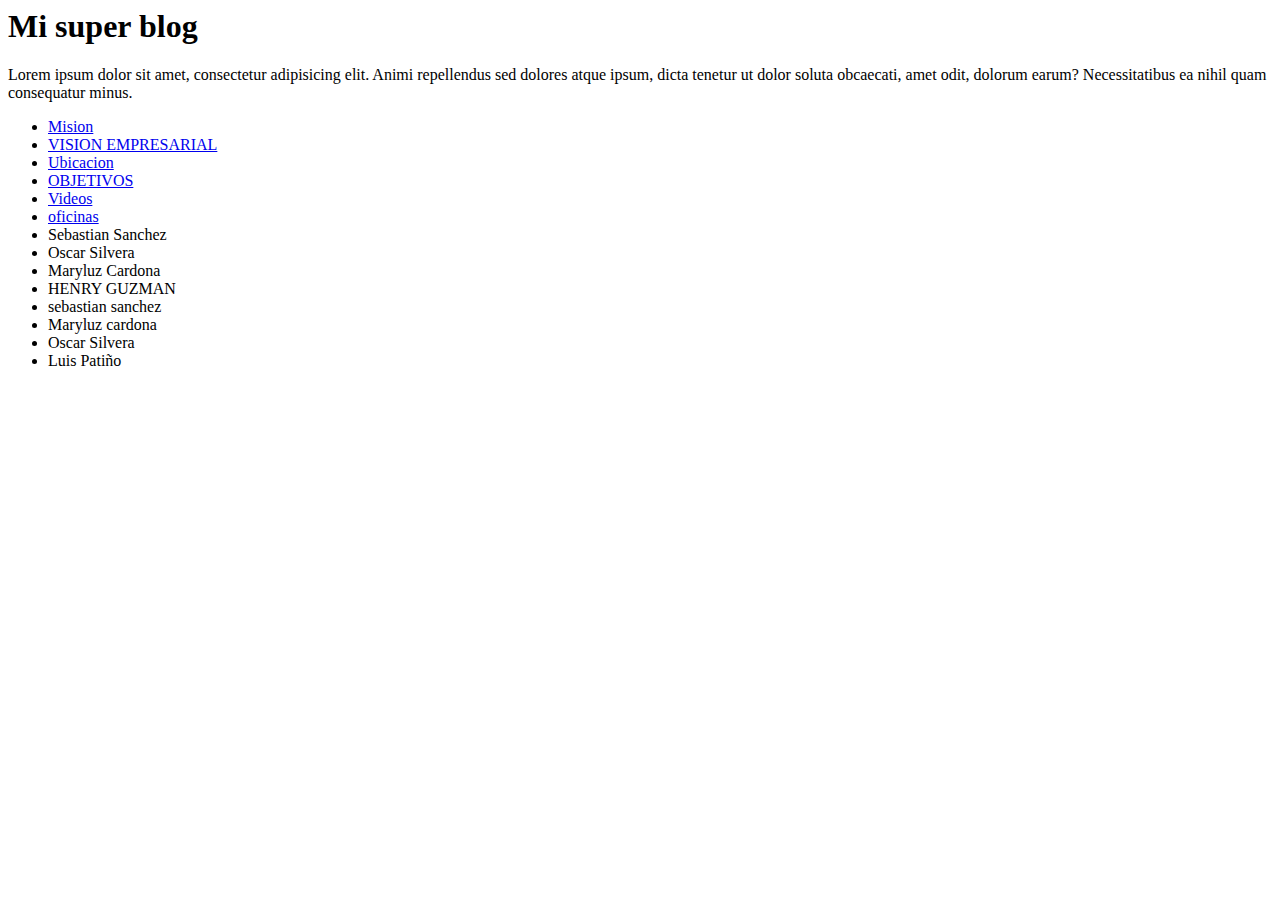
<file: index.html>
<html>
  <head>
    <title>Prueba</title>
  </head>
  <body>
    <h1>Mi super blog</h1>
    <p>
      Lorem ipsum dolor sit amet, consectetur adipisicing elit. Animi repellendus sed dolores atque ipsum, dicta tenetur ut dolor soluta obcaecati, amet odit, dolorum earum? Necessitatibus ea nihil quam consequatur minus.
    </p>
    <ul>
      <li><a href = "mision.html">Mision</a></li>
      <li><a href="vision.html">VISION EMPRESARIAL</a></li>
      <li><a href="mapa.html">Ubicacion</a></li>
      <li><a href="OBJETIVOS.html" >OBJETIVOS</a></li>
      <li><a href="videos.html">Videos</a></li>
      <li><a href="oficinas/oficinas.html">oficinas</a></li>
      <li>Sebastian Sanchez</li>
  	  <li>Oscar Silvera</li>
	    <li>Maryluz Cardona</li>
      <li>HENRY GUZMAN</li>
      <li>sebastian sanchez</li>
	  <li>Maryluz cardona</li>
	  <li>Oscar Silvera</li>
      <Li> Luis Patiño </Li>
    </ul>
  </body>
</html>
</file>
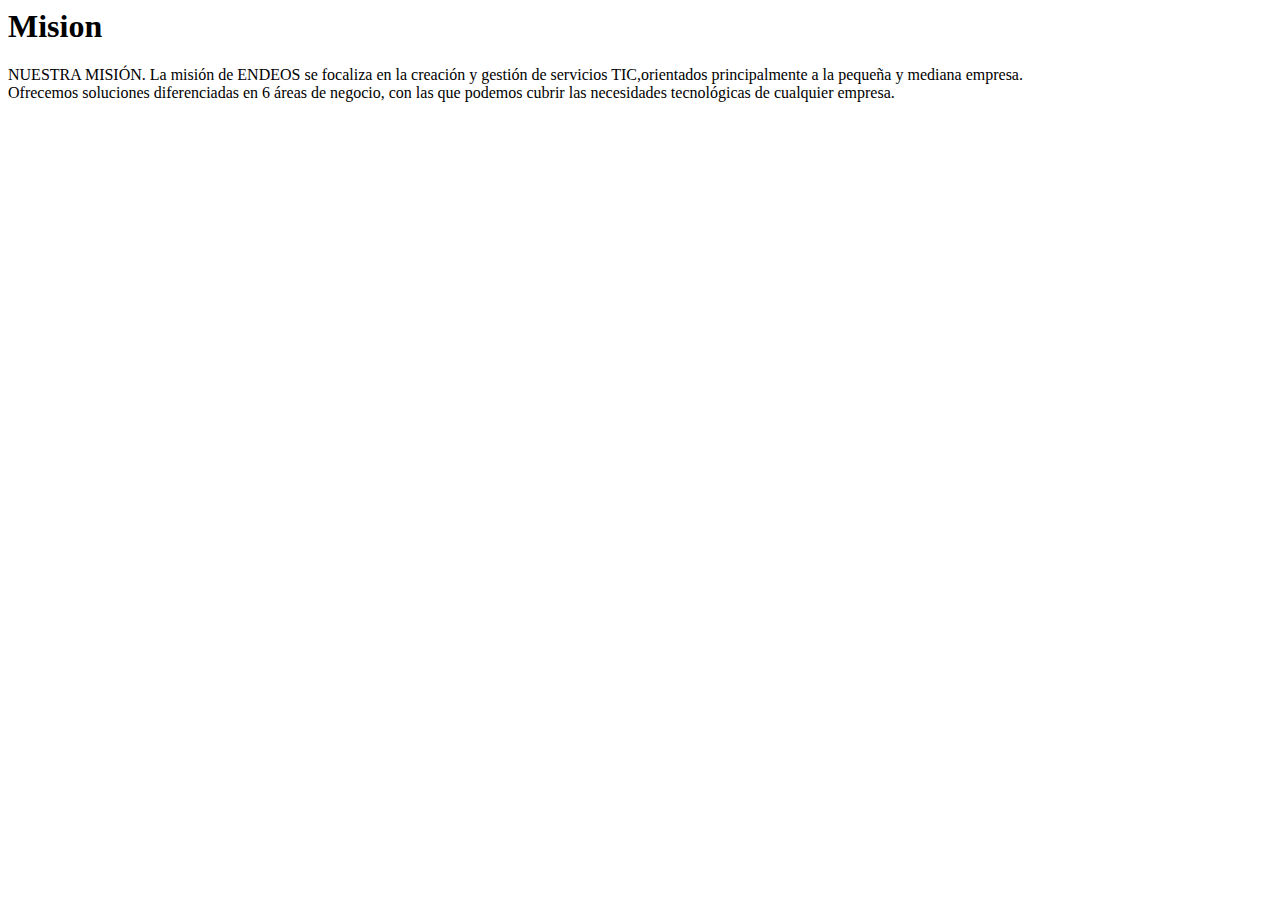
<file: mision.html>
<html>
  <head>
    <title>Mision</title>
  </head>
  <body>
	<header>
	
	</header>
	<section>
		<div>
			<div>
				<h1>Mision</h1>
				<p>NUESTRA MISIÓN. La misión de ENDEOS se focaliza en la creación y 
				gestión de servicios TIC,orientados principalmente a la 
				pequeña y mediana empresa. <br>Ofrecemos soluciones diferenciadas en 
				6 áreas de negocio, con las que podemos cubrir las necesidades 
				tecnológicas de cualquier empresa.</br></p>
			</div>
			<div>
			
			</div>
		</div>
	</section>
  </body>
</html>
</file>
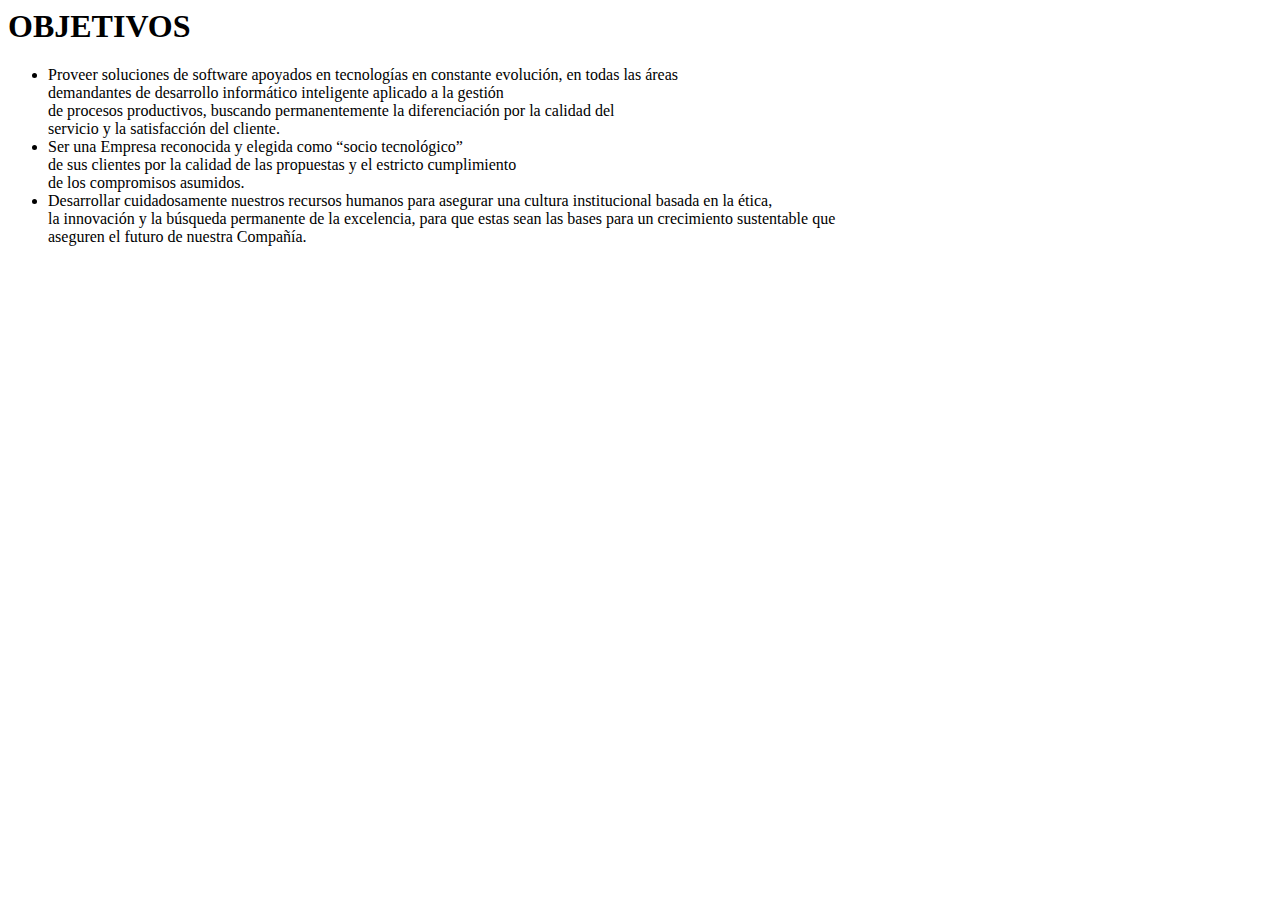
<file: OBJETIVOS.html>
<html>
<head>

</head>

<body>

	<header>

	</header>

	<section>
		<h1>OBJETIVOS</h1>
			<ul>
				<li>Proveer soluciones de software apoyados en tecnologías en constante evolución, en todas las áreas </br>
				demandantes de desarrollo informático inteligente aplicado a la gestión</br> 
				de procesos productivos, buscando permanentemente la diferenciación por la calidad del</br> 
				servicio y la satisfacción del cliente.</li>
				<li>Ser una Empresa reconocida y elegida como “socio tecnológico”</br>
				de sus clientes por la calidad de las propuestas y el estricto cumplimiento</br> 
				de los compromisos asumidos.</li>
				<li>Desarrollar cuidadosamente nuestros recursos humanos para asegurar una cultura institucional basada en la ética,</br>
				la innovación y la búsqueda permanente de la excelencia, para que estas sean las bases para un crecimiento sustentable que</br>
				aseguren el futuro de nuestra Compañía.</li>
				
			
			</ul>
				
			
	</section>

	<footer>
	
	
	</footer>

</body>


</html>
</file>
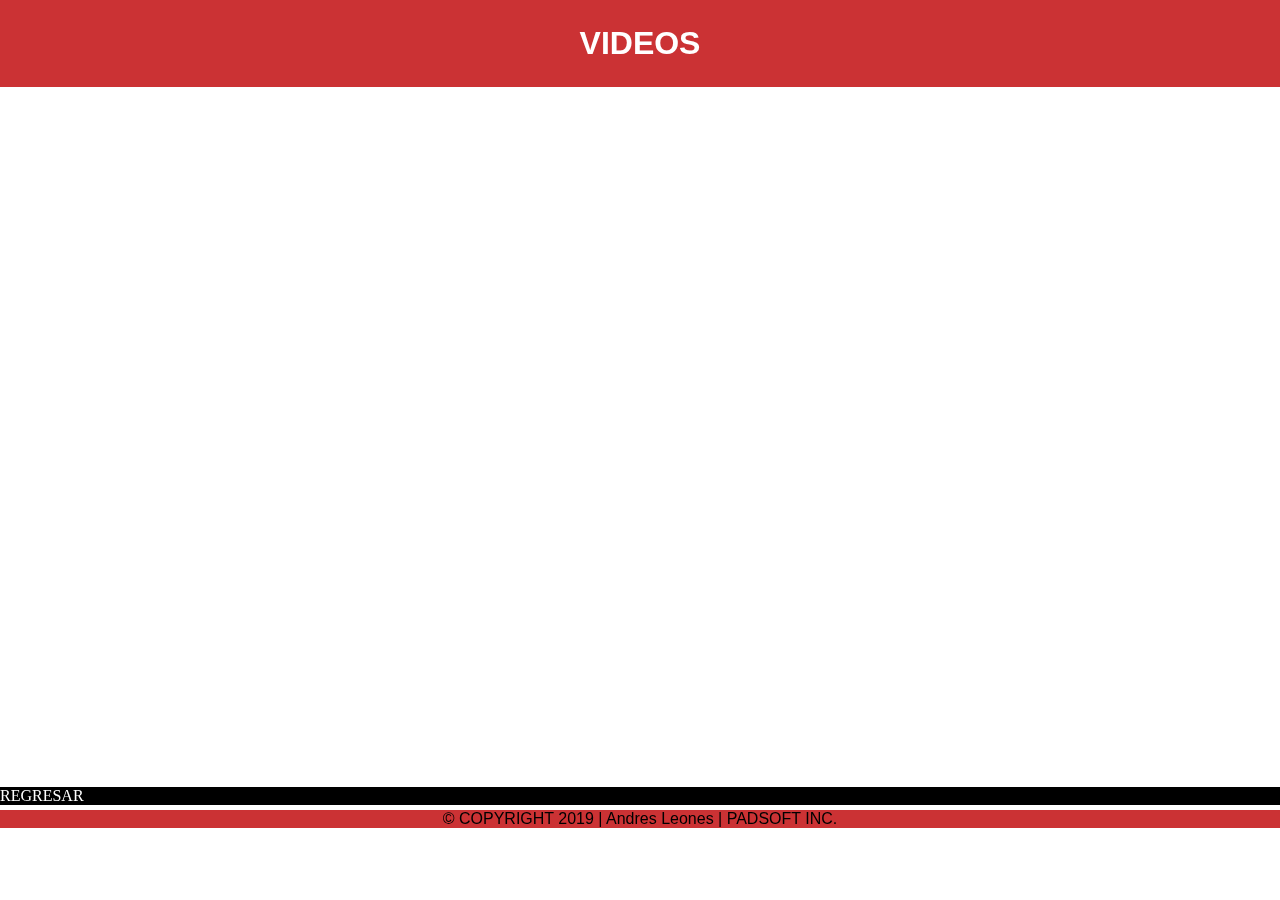
<file: videos.html>
<!DOCTYPE html>
<html>
<head>
	<title></title>
	<link rel="stylesheet" href="estilos/style.css">
</head>
<body>

<h1 class="titulo">VIDEOS</h1>

<div class="contenedor">

	<div id="video1">
	<iframe  src="https://www.youtube.com/embed/Nqwbp5djGtM?list=PLIddmSRJEJ0uaT5imV49pJqP8CGSqN-7E" frameborder="0" allow="accelerometer; autoplay; encrypted-media; gyroscope; picture-in-picture" allowfullscreen></iframe>
	</div> 

	<div id="video2">
	<iframe  src="https://www.youtube.com/embed/ePe_cm6OChQ?list=PLIddmSRJEJ0uaT5imV49pJqP8CGSqN-7E" frameborder="0" allow="accelerometer; autoplay; encrypted-media; gyroscope; picture-in-picture" allowfullscreen></iframe>
	</div>

	<div id="video3">
	<iframe  src="https://www.youtube.com/embed/xIiqRg9Xjy4?list=PLIddmSRJEJ0uaT5imV49pJqP8CGSqN-7E" frameborder="0" allow="accelerometer; autoplay; encrypted-media; gyroscope; picture-in-picture" allowfullscreen></iframe>
	</div>

	<div id="video4">
	<iframe  src="https://www.youtube.com/embed/LO9iKhhtXM0?list=PLIddmSRJEJ0uaT5imV49pJqP8CGSqN-7E" frameborder="0" allow="accelerometer; autoplay; encrypted-media; gyroscope; picture-in-picture" allowfullscreen></iframe>
	</div>

	<div id="video5">
	<iframe  src="https://www.youtube.com/embed/ptcHhqwoX5s?list=PLIddmSRJEJ0uaT5imV49pJqP8CGSqN-7E" frameborder="0" allow="accelerometer; autoplay; encrypted-media; gyroscope; picture-in-picture" allowfullscreen></iframe>
	</div>

	<div id="video6">
	<iframe  src="https://www.youtube.com/embed/SSCWiTIT8nM?list=PLIddmSRJEJ0uaT5imV49pJqP8CGSqN-7E" frameborder="0" allow="accelerometer; autoplay; encrypted-media; gyroscope; picture-in-picture" allowfullscreen></iframe>
	</div>

	<div id="video7">
	<iframe  src="https://www.youtube.com/embed/NM4z7Mk4wgY?list=PLIddmSRJEJ0uaT5imV49pJqP8CGSqN-7E" frameborder="0" allow="accelerometer; autoplay; encrypted-media; gyroscope; picture-in-picture" allowfullscreen></iframe>
	</div>

	<div id="video8">
	<iframe  src="https://www.youtube.com/embed/K7Y9ZJDZ_F4?list=PLIddmSRJEJ0uaT5imV49pJqP8CGSqN-7E" frameborder="0" allow="accelerometer; autoplay; encrypted-media; gyroscope; picture-in-picture" allowfullscreen></iframe>
	</div>

	<div id="video9">
	<iframe  src="https://www.youtube.com/embed/-InrIFOfYks?list=PLIddmSRJEJ0uaT5imV49pJqP8CGSqN-7E" frameborder="0" allow="accelerometer; autoplay; encrypted-media; gyroscope; picture-in-picture" allowfullscreen></iframe>
	</div>

	<div id="video10">
	<iframe src="https://www.youtube.com/embed/DcS0gAosMck?list=PLIddmSRJEJ0uaT5imV49pJqP8CGSqN-7E" frameborder="0" allow="accelerometer; autoplay; encrypted-media; gyroscope; picture-in-picture" allowfullscreen></iframe>
	</div>	

	<div id="video11">
	<iframe  src="https://www.youtube.com/embed/2vweilIZ5yg?list=PLIddmSRJEJ0uaT5imV49pJqP8CGSqN-7E" frameborder="0" allow="accelerometer; autoplay; encrypted-media; gyroscope; picture-in-picture" allowfullscreen></iframe>
	</div>


	<div id="video11">
	<iframe src="https://www.youtube.com/embed/X4T11CRN8zU?list=PLIddmSRJEJ0uaT5imV49pJqP8CGSqN-7E" frameborder="0" allow="accelerometer; autoplay; encrypted-media; gyroscope; picture-in-picture" allowfullscreen></iframe>
	</div>

</div>


<div class="regresar">
	<a href="index.html">REGRESAR</a>
</div>



	<div class="container-footer">
		<footer> © COPYRIGHT 2019 | Andres Leones | PADSOFT INC. </footer>
	</div>

</body>
</html>
</file>
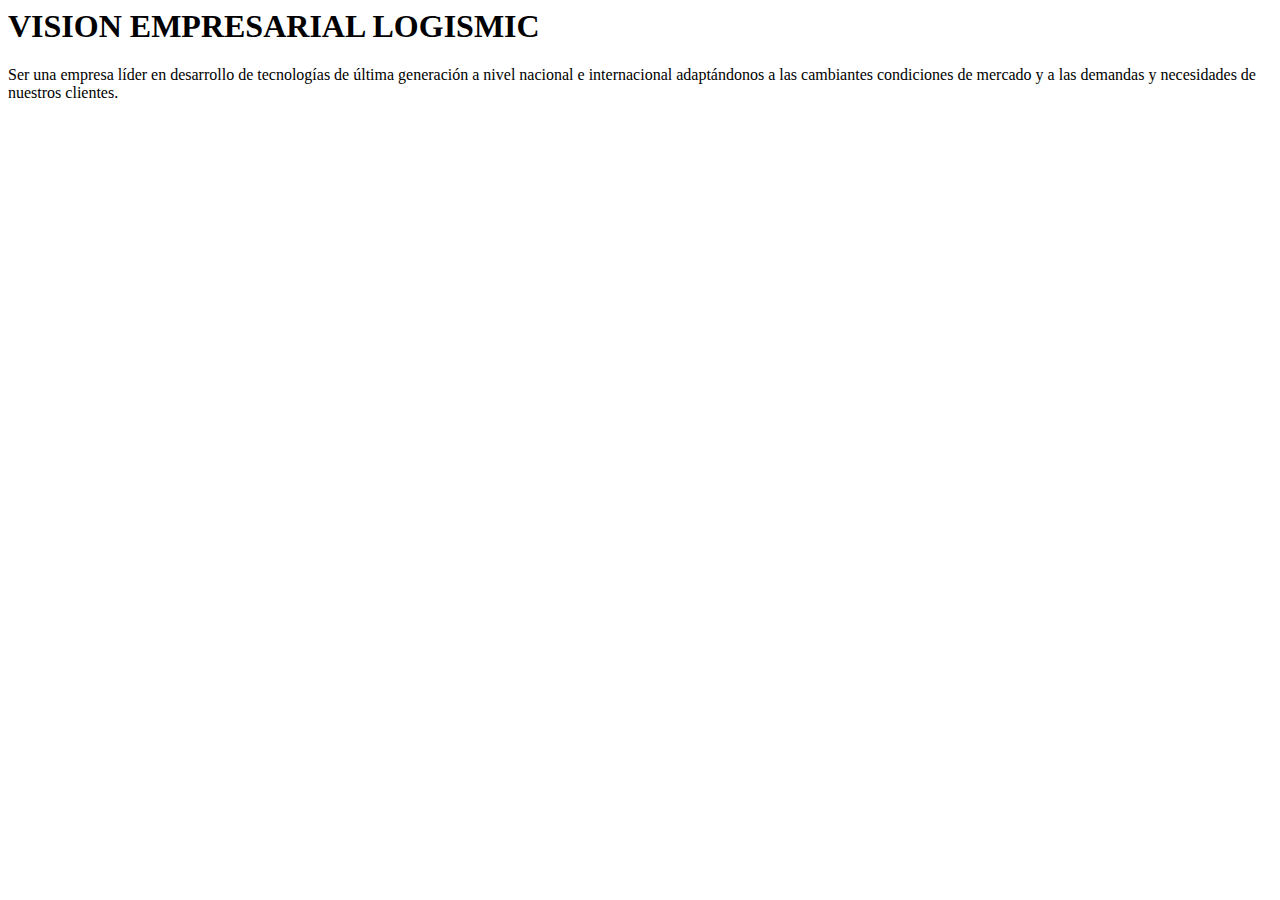
<file: vision.html>
<html>
  <head>
    <title>ViSION</title>
  </head>
  <body>
   <section>
   <div>
    <h1>VISION EMPRESARIAL LOGISMIC</h1>
   <p>
    Ser una empresa líder en desarrollo de tecnologías de última generación a nivel nacional e internacional 
	adaptándonos a las cambiantes condiciones de mercado y a las demandas y necesidades de nuestros clientes. 
    </p>
	 </div>
	</section>
  </body>
</html>
</file>
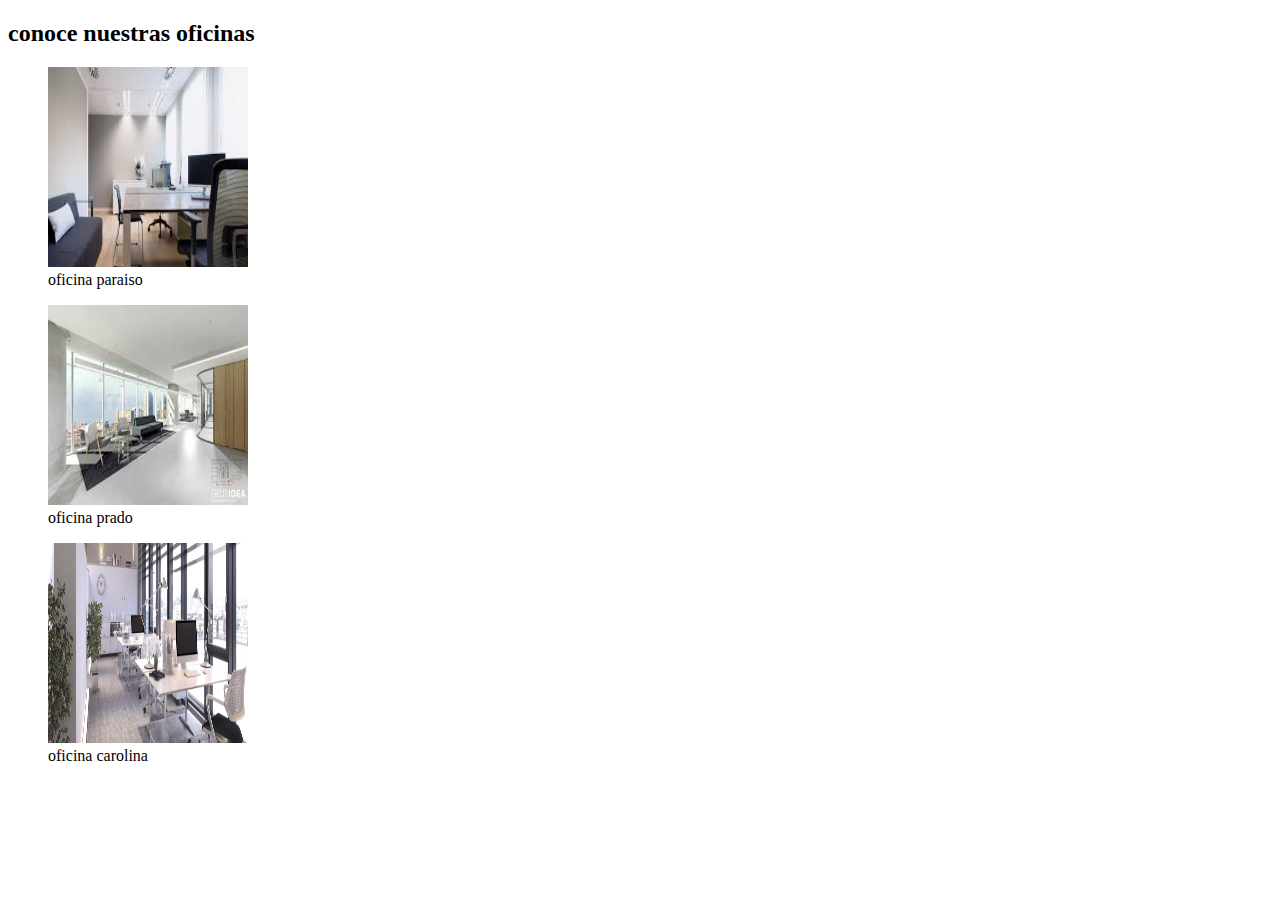
<file: oficinas/oficinas.html>
<!DOCTYPE html>
<!--
To change this license header, choose License Headers in Project Properties.
To change this template file, choose Tools | Templates
and open the template in the editor.
-->
<html>
    <head>
        <title>TODO supply a title</title>
        <meta charset="UTF-8">
        <meta name="viewport" content="width=device-width, initial-scale=1.0">
    </head>
    <body>
        <h2>conoce nuestras oficinas</h2>
        <div>
                <figure>                   
                   <img src="img/descarga.jpg" alt="Logotipo de HTML5" width="200" height="200">
                   <figcaption>oficina paraiso</figcaption>                   
                </figure>
            <figure>
                 <img src="img/descarg.jpg" alt="Logotipo de HTML5" width="200" height="200">
                   <figcaption>oficina prado</figcaption>      
            </figure>
            
             <figure>
                <img src="img/3.jpg" alt="Logotipo de HTML5" width="200" height="200" >
                   <figcaption>oficina carolina</figcaption>      
            </figure>
            
            
           
        </div>
    </body>
</html>
</file>
<file: estilos/style.css>
*{
	margin: 0px;
}

h1{
	text-align: center;
	font-family: sans-serif;
}

h1:hover{
	color: #fff;
}

body{
	background-color: #fff; 
}

.titulo{
	padding: 25px;
	background-color: #CB3234;
	color: #000;
}

.contenedor{
	margin-top: 20px;
	margin-left: 230px;

}

#video1, #video2, #video3, #video4, #video5, #video6, #video7, #video8, #video9, #video10, #video11, #video12{
	display: block;
	float: left;
	margin-left: 15px;
	margin-top: 15px;
	border-radius: 10px;
	border-radius: 10px;
 	overflow: hidden;
    z-index: 1;
}

section{
	background-color: #000;
}


footer{
	position: flex;
	margin-top: 5px;
	text-align: center;
	color: #000;
	font-family: sans-serif;
}

.container-footer{
	background-color: #CB3234;
}

.regresar{
	margin-top: 700px;
	background-color: #000;
}

a{
	color: #fff;
	text-decoration: none;
}

a:hover{
	color: #f8f32b;
}
</file>
